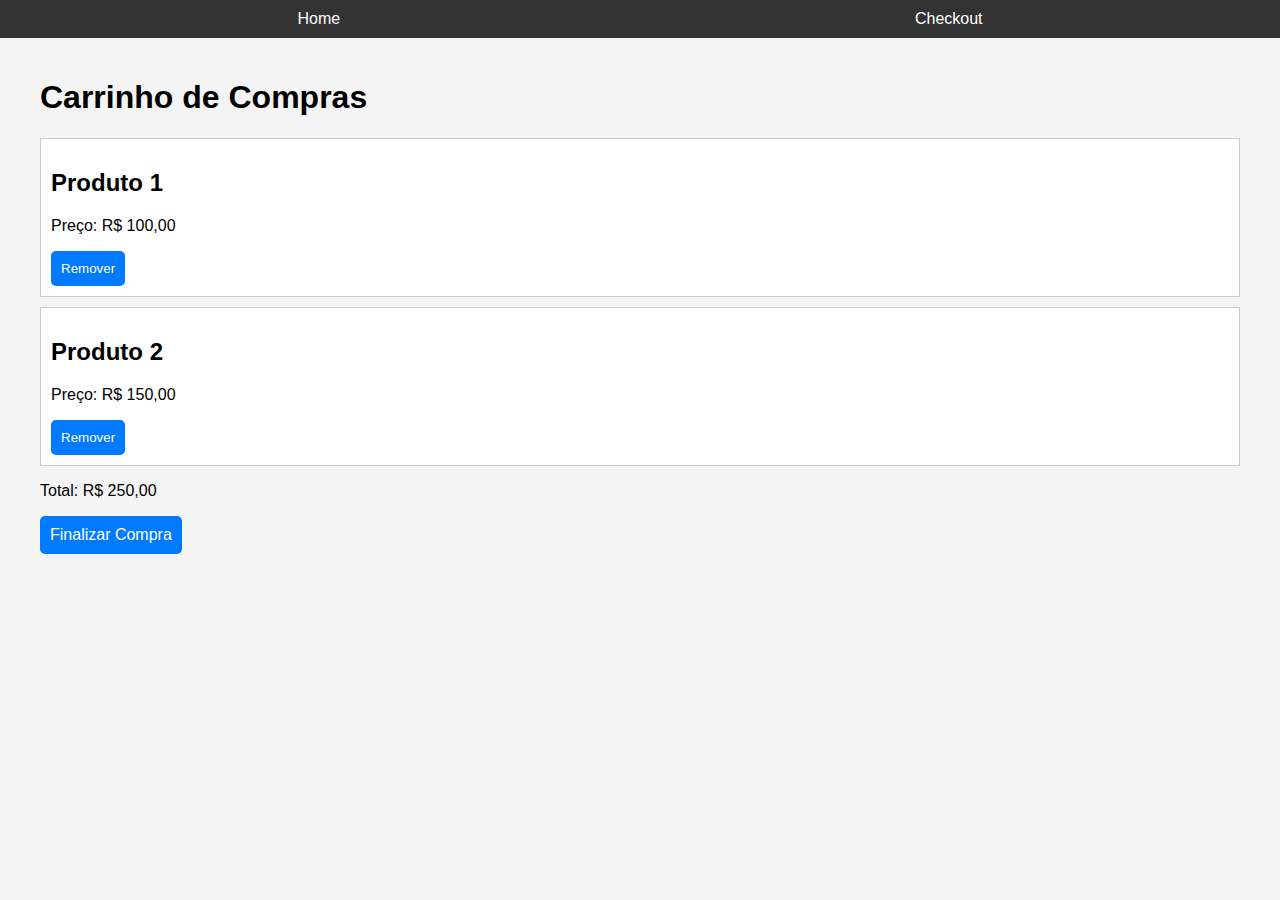
<file: cart.html>
<!DOCTYPE html>
<html lang="pt-br">
<head>
    <meta charset="UTF-8">
    <meta name="viewport" content="width=device-width, initial-scale=1.0">
    <title>Carrinho de Compras</title>
    <link rel="stylesheet" href="style.css">
</head>
<body>
    <header>
        <nav>
            <ul>
                <li><a href="index.html">Home</a></li>
                <li><a href="checkout.html">Checkout</a></li>
            </ul>
        </nav>
    </header>

    <section class="cart">
        <h1>Carrinho de Compras</h1>
        <div class="cart-item">
            <h2>Produto 1</h2>
            <p>Preço: R$ 100,00</p>
            <button class="btn">Remover</button>
        </div>
        <div class="cart-item">
            <h2>Produto 2</h2>
            <p>Preço: R$ 150,00</p>
            <button class="btn">Remover</button>
        </div>
        <div class="total">
            <p>Total: R$ 250,00</p>
        </div>
        <a href="checkout.html" class="btn">Finalizar Compra</a>
    </section>
</body>
</html>
</file>
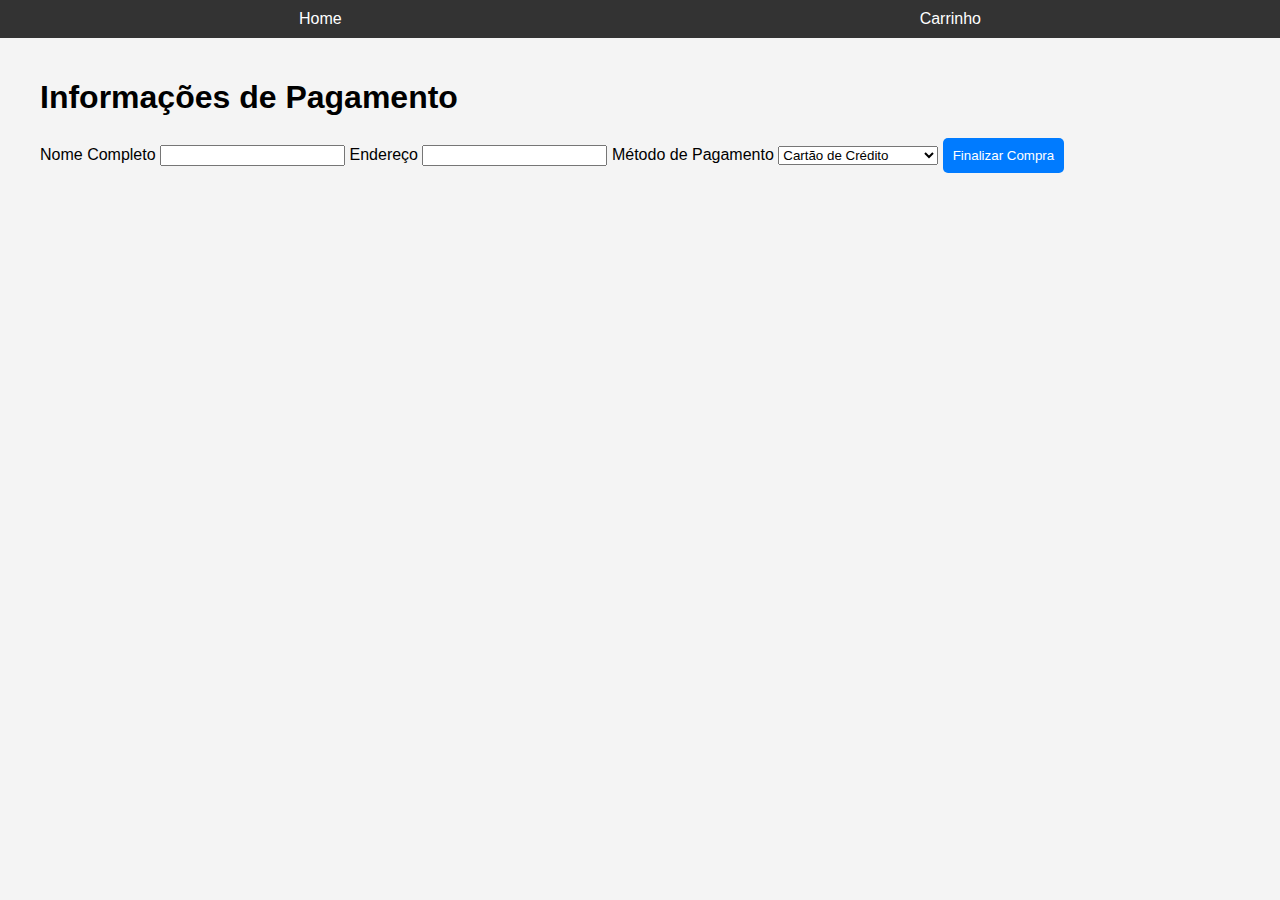
<file: checkout.html>
<!DOCTYPE html>
<html lang="pt-br">
<head>
    <meta charset="UTF-8">
    <meta name="viewport" content="width=device-width, initial-scale=1.0">
    <title>Checkout</title>
    <link rel="stylesheet" href="style.css">
</head>
<body>
    <header>
        <nav>
            <ul>
                <li><a href="index.html">Home</a></li>
                <li><a href="cart.html">Carrinho</a></li>
            </ul>
        </nav>
    </header>

    <section class="checkout">
        <h1>Informações de Pagamento</h1>
        <form action="finalizar_compra.html" method="POST">
            <label for="name">Nome Completo</label>
            <input type="text" id="name" name="name" required>

            <label for="address">Endereço</label>
            <input type="text" id="address" name="address" required>

            <label for="payment">Método de Pagamento</label>
            <select id="payment" name="payment">
                <option value="credit-card">Cartão de Crédito</option>
                <option value="paypal">PayPal</option>
                <option value="bank-transfer">Transferência Bancária</option>
            </select>

            <button type="submit" class="btn">Finalizar Compra</button>
        </form>
    </section>
</body>
</html>
</file>
<file: style.css>
body {
    font-family: Arial, sans-serif;
    margin: 0;
    padding: 0;
    background-color: #f4f4f4;
}

header {
    background-color: #333;
    color: white;
    padding: 10px;
}

nav ul {
    list-style-type: none;
    margin: 0;
    padding: 0;
    display: flex;
    justify-content: space-around;
}

nav a {
    color: white;
    text-decoration: none;
}

section {
    padding: 20px;
}

.product-list, .cart, .checkout {
    max-width: 1200px;
    margin: 0 auto;
}

.product-item, .cart-item {
    border: 1px solid #ccc;
    padding: 10px;
    margin: 10px 0;
    background-color: white;
}

.product-item img, .cart-item img {
    max-width: 100px;
    margin-right: 10px;
}

.btn {
    background-color: #007bff;
    color: white;
    padding: 10px;
    border: none;
    cursor: pointer;
    text-align: center;
    display: inline-block;
    text-decoration: none;
    border-radius: 5px;
}

.btn:hover {
    background-color: #0056b3;
}
</file>
